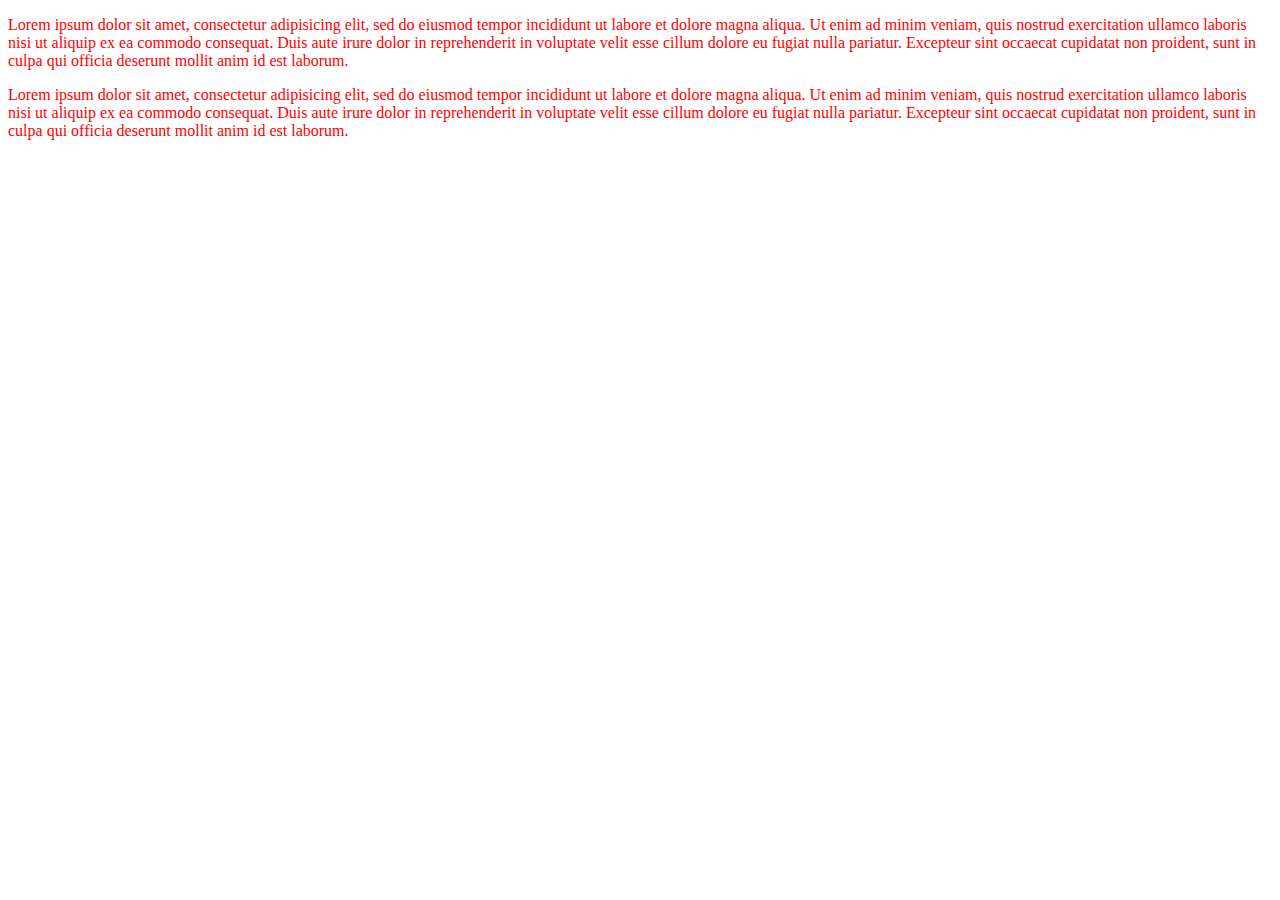
<file: media-exercise.html>
<!DOCTYPE html>
<html>

<head>
  <meta charset="utf-8">
  <meta name="viewport" content="width=device-width, initial-scale=1.0">
  <title>Media Queries Exercise</title>

  <link rel="stylesheet" type="text/css" href="main.css" />

  <body>
    <p>Lorem ipsum dolor sit amet, consectetur adipisicing elit, sed do eiusmod tempor incididunt ut labore et dolore magna aliqua. Ut enim ad minim veniam, quis nostrud exercitation ullamco laboris nisi ut aliquip ex ea commodo consequat. Duis aute irure
      dolor in reprehenderit in voluptate velit esse cillum dolore eu fugiat nulla pariatur. Excepteur sint occaecat cupidatat non proident, sunt in culpa qui officia deserunt mollit anim id est laborum.</p>
    <p>Lorem ipsum dolor sit amet, consectetur adipisicing elit, sed do eiusmod tempor incididunt ut labore et dolore magna aliqua. Ut enim ad minim veniam, quis nostrud exercitation ullamco laboris nisi ut aliquip ex ea commodo consequat. Duis aute irure
      dolor in reprehenderit in voluptate velit esse cillum dolore eu fugiat nulla pariatur. Excepteur sint occaecat cupidatat non proident, sunt in culpa qui officia deserunt mollit anim id est laborum.</p>

  </body>

</html>
</file>
<file: main.css>
@import url("pc.css") screen and (min-width: 768px);
@import url("mobile.css") screen and (max-width: 767px);
</file>
